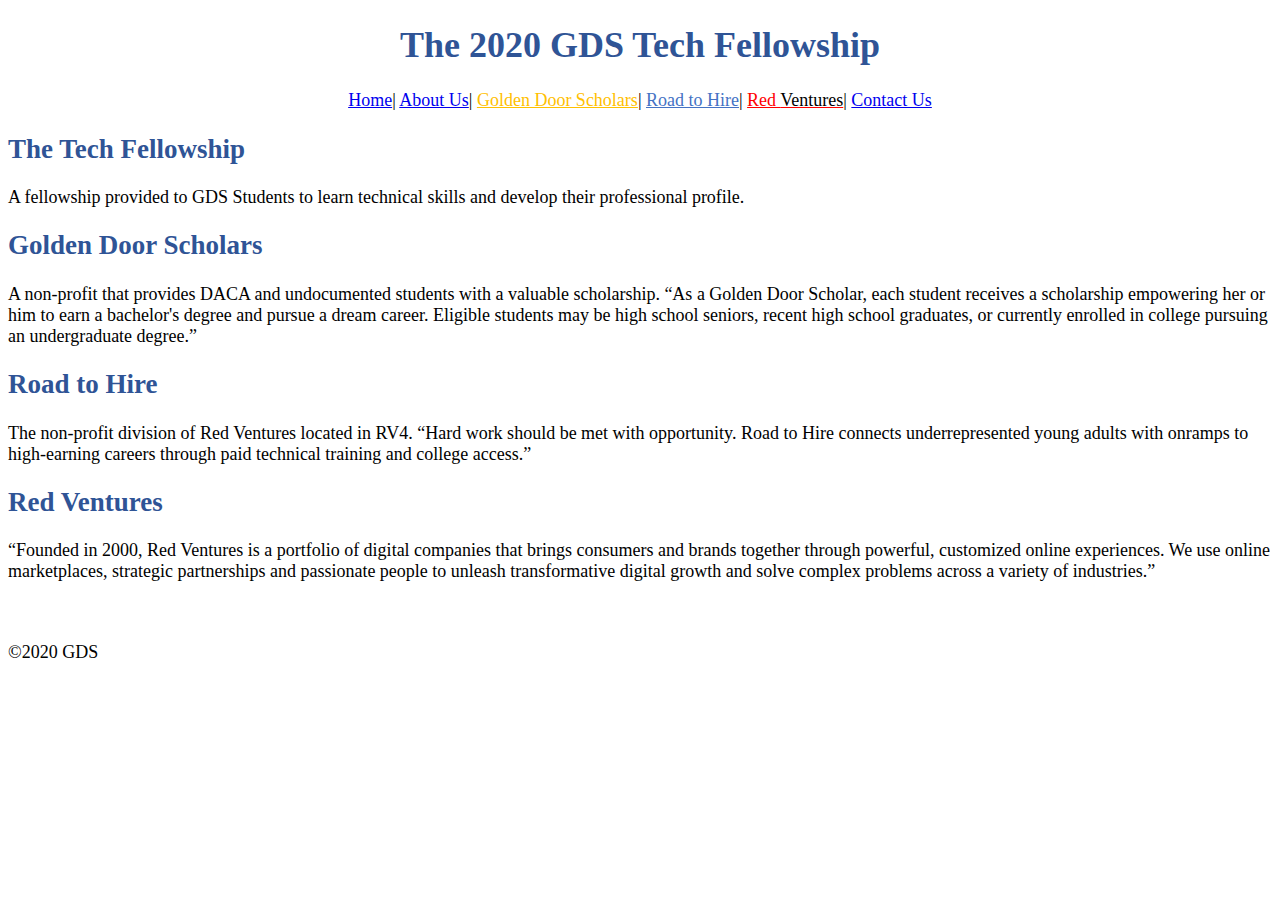
<file: index.html>
<!DOCTYPE html>
<html lang="en">
<head>
    <meta charset="UTF-8">
    <meta name="viewport" content="width=device-width, initial-scale=1.0">
    <title>The 2020 GDS Tech Fellowship</title>
    <link rel="stylesheet" type="text/css" href="main.css">
</head>
<body>
    <header>
        <h1>The 2020 GDS Tech Fellowship</h1>
    </header>
    <nav>
        <a href="index.html">Home</a>|
        <a href="about.html">About Us</a>|
        <a href="https://www.goldendoorscholars.org/" target="_blank" style="color: #ffc000;">Golden Door Scholars</a>|
        <a href=" https://roadtohire.org/" target="_blank" style="color: #4472c4;">Road to Hire</a>|
        <a href="https://www.redventures.com/" target="_blank" style="color: red;">Red <font color="black">Ventures</font></a>|
        <a href="contact.html">Contact Us</a>
    </nav>
    <h2>The Tech Fellowship</h2>
    <p>
        A fellowship provided to GDS Students to learn technical skills and develop their professional profile.
    </p>
    <h2>Golden Door Scholars</h2>
    <p>
        A non-profit that provides DACA and undocumented students with a valuable scholarship. “As a Golden Door Scholar, each student receives a scholarship empowering her or him to earn a bachelor's degree and pursue a dream career. Eligible students may be high school seniors, recent high school graduates, or currently enrolled in college pursuing an undergraduate degree.”
    </p>
    <h2>Road to Hire</h2>
    <p>
        The non-profit division of Red Ventures located in RV4. “Hard work should be met with opportunity. Road to Hire connects underrepresented young adults with onramps to high-earning careers through paid technical training and college access.”
    </p>
    <h2>Red Ventures</h2>
    <p>
        “Founded in 2000, Red Ventures is a portfolio of digital companies that brings consumers and brands together through powerful, customized online experiences. We use online marketplaces, strategic partnerships and passionate people to unleash transformative digital growth and solve complex problems across a variety of industries.”  
    </p><br><br>
    <footer>
        &copy;2020 GDS
    </footer>

</body>
</html>
</file>
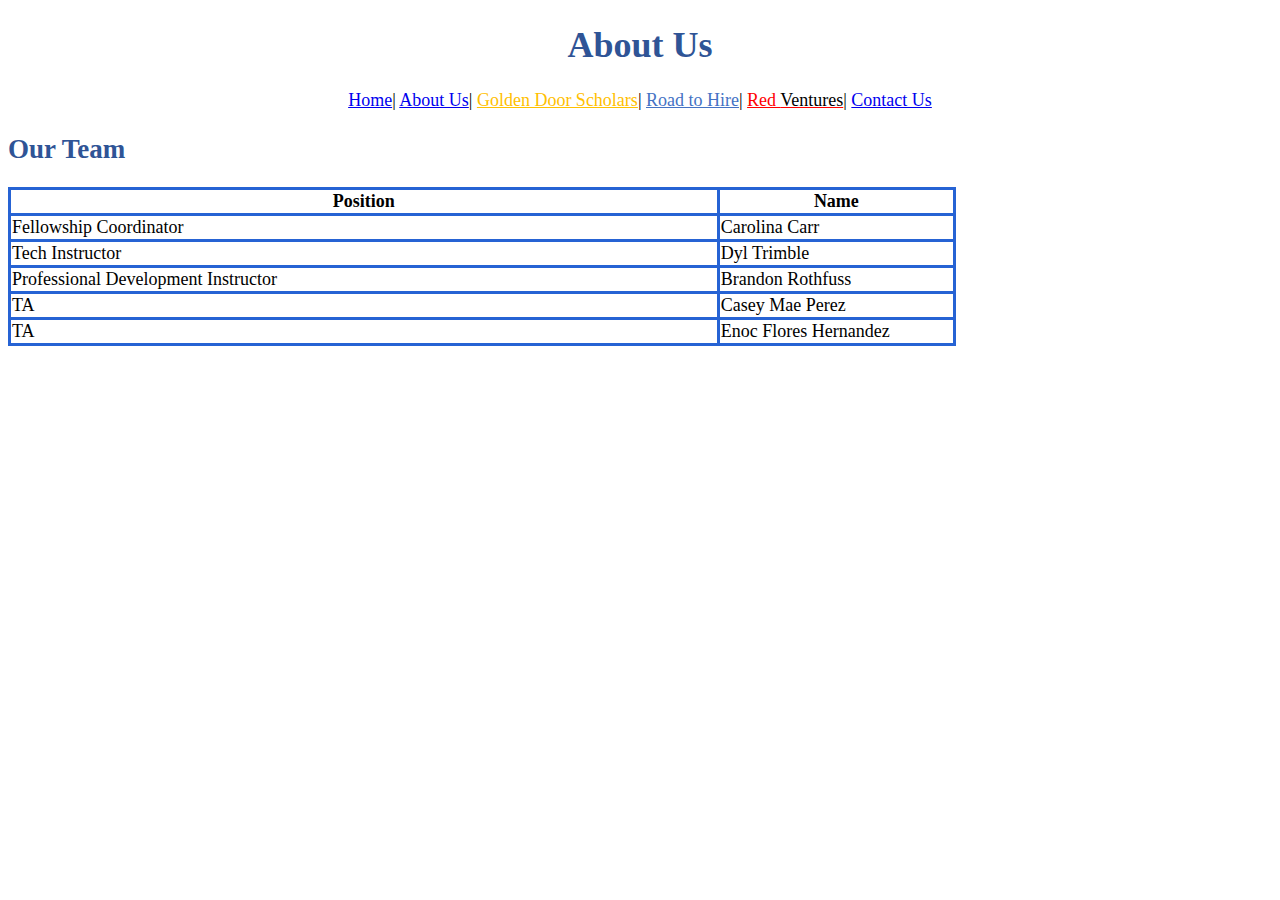
<file: about.html>
<!DOCTYPE html>
<html lang="en">
<head>
    <meta charset="UTF-8">
    <meta name="viewport" content="width=device-width, initial-scale=1.0">
    <title>The 2020 GDS Tech Fellowship</title>
    <link rel="stylesheet" type="text/css" href="main.css">
</head>
<body>
    <header>
        <h1>
            About Us
        </h1>
    </header>
    <nav>
        <a href="index.html">Home</a>|
        <a href="about.html">About Us</a>|
        <a href="https://www.goldendoorscholars.org/" target="_blank" style="color: #ffc000;">Golden Door Scholars</a>|
        <a href=" https://roadtohire.org/" target="_blank" style="color: #4472c4;">Road to Hire</a>|
        <a href="https://www.redventures.com/" target="_blank" style="color: red;">Red <font color="black">Ventures</font></a>|
        <a href="contact.html">Contact Us</a>
    </nav>
    <h2>Our Team</h2>
    <table>
        <tr>
          <th>Position</th>
          <th>Name</th>  
        </tr>
        <tr>
            <td>Fellowship Coordinator</td>
            <td>Carolina Carr</td>
        </tr>
        <tr>
            <td>Tech Instructor</td>
            <td>Dyl Trimble</td>
        </tr>
        <tr>
            <td>Professional Development Instructor</td>
            <td>Brandon Rothfuss</td>
        </tr>
        <tr>
            <td>TA</td>
            <td>Casey Mae Perez</td>
        </tr>
        <tr>
            <td>TA</td>
            <td>Enoc Flores Hernandez</td>
        </tr>
    </table>
</body>
</html>
</file>
<file: main.css>
body{
    font-family: "calibri";
    font-size: large;
}
h1{
    color:#2f5496 ; 
    text-align: center;
    
}
h2{
    color:#2f5496 ;
}
table,th,td{
    width: 75%;
    border: 3px solid rgb(38, 99, 212);
    border-collapse: collapse;
}
nav{
    text-align: center;
}
</file>
